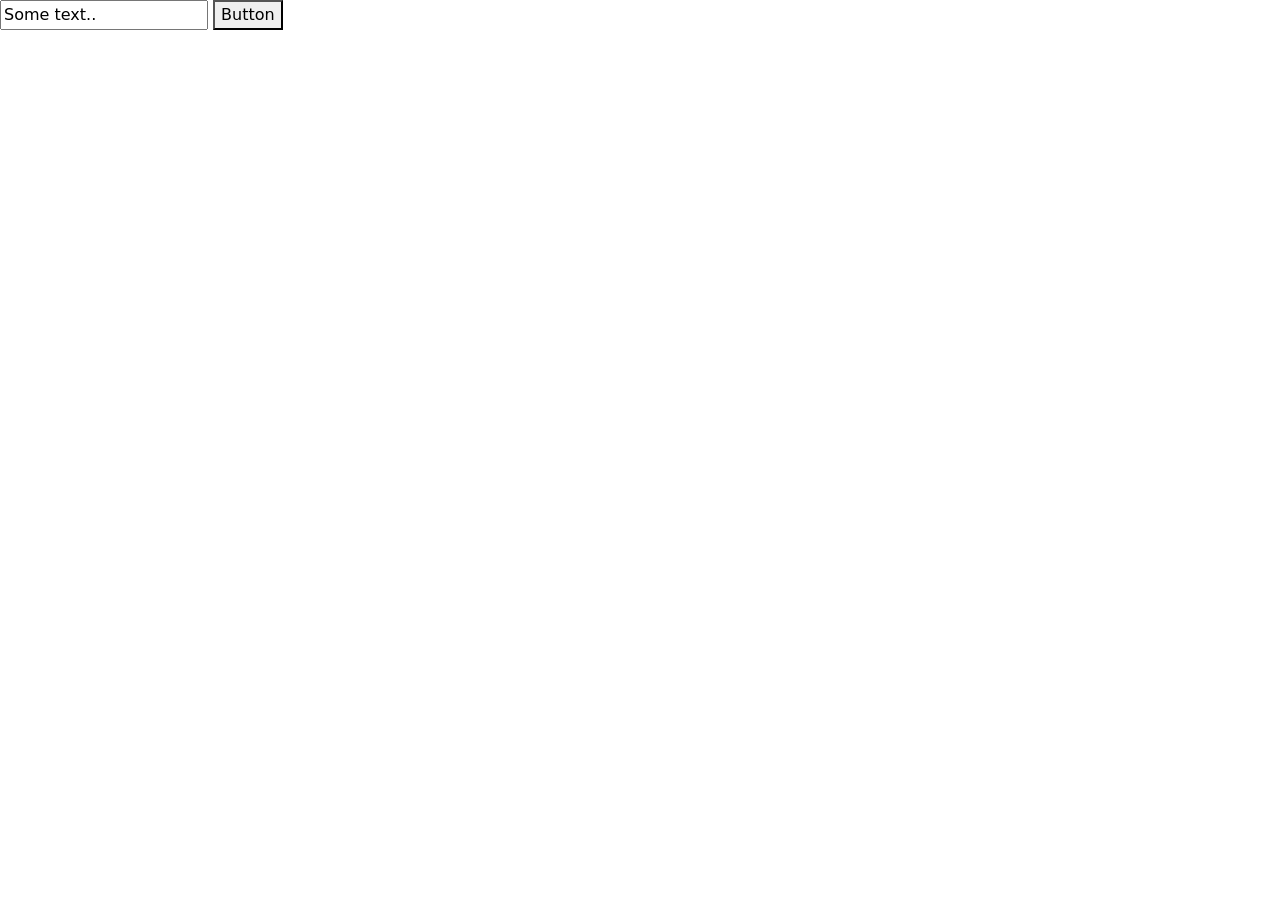
<file: extension b/index.html>
<!DOCTYPE html>
<html>
<head>
    <title>TITLE</title>
    <meta charset="utf-8" content="script-src 'self' 'unsafe-inline'">
    <link href="https://cdn.jsdelivr.net/npm/bootstrap@5.1.3/dist/css/bootstrap.min.css" rel="stylesheet">
</head>
<body>
    <input id="myInput" value="Some text..">
    <button id="myBtn">Button</button>
</body>
<script src="script.js"></script>
</html>
</file>
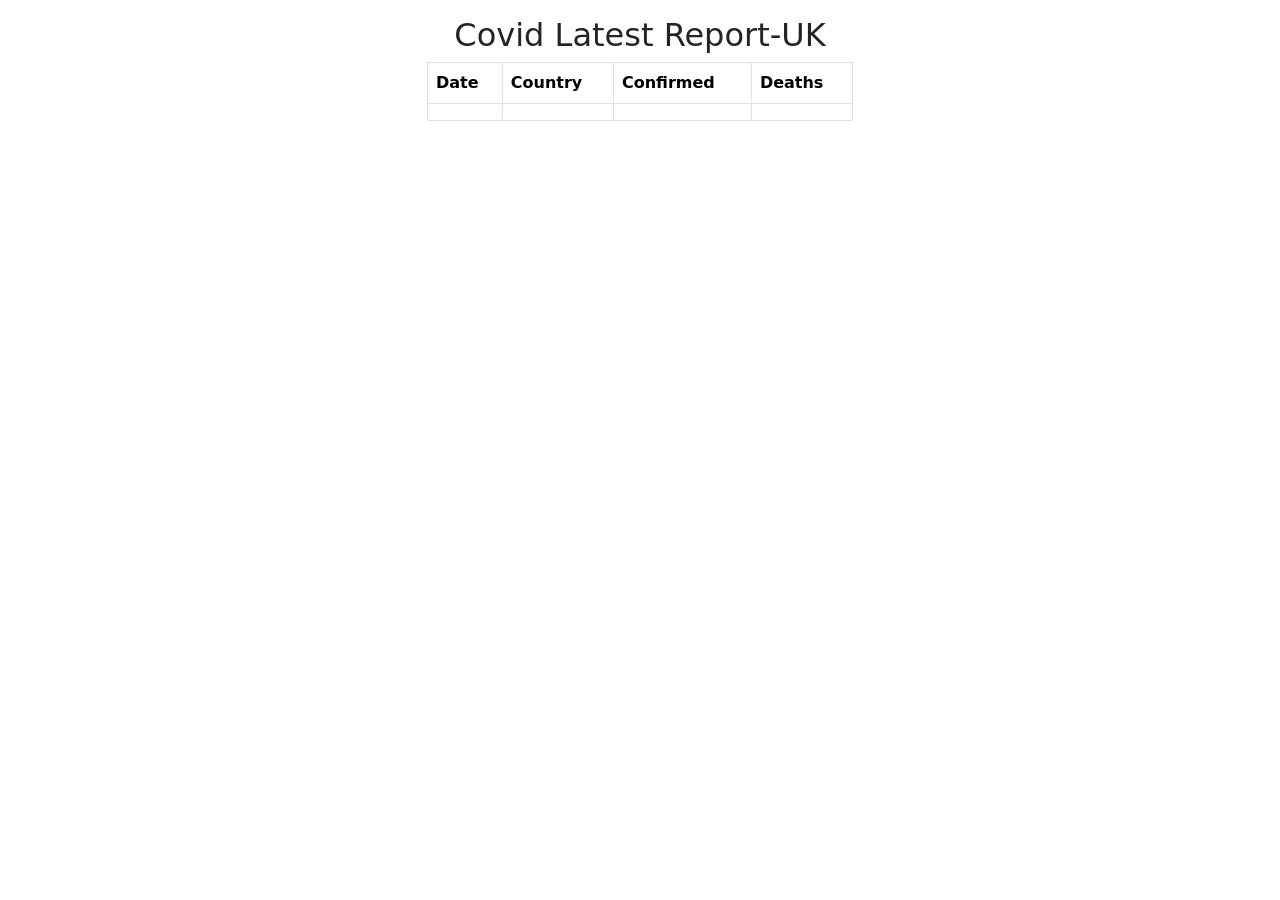
<file: extension b/index_old.html>
<!DOCTYPE html>
<html>
<head>
    <title>Covid-19 Stats- UK</title>
    <meta charset="utf-8">
    <link href="https://cdn.jsdelivr.net/npm/bootstrap@5.1.3/dist/css/bootstrap.min.css" rel="stylesheet">
</head>
<body>
    <div class="container mt-3" style="width: 450px;">
        <h2 class="text-center">Covid Latest Report-UK</h2>
        <table class="table table-bordered">
            <thead>
            <tr>
                <th>Date</th>
                <th>Country</th>
                <th>Confirmed</th>
                <th>Deaths</th>
            </tr>
            </thead>
            <tbody>
            <tr>
                <td id="date"></td>
                <td id="areaName"></td>
                <td id="latestBy"></td>
                <td id="deathNew"></td>
            </tr>
            </tbody>
        </table>
    </div>
</body>
<script src="script.js"></script>
</html>
</file>
